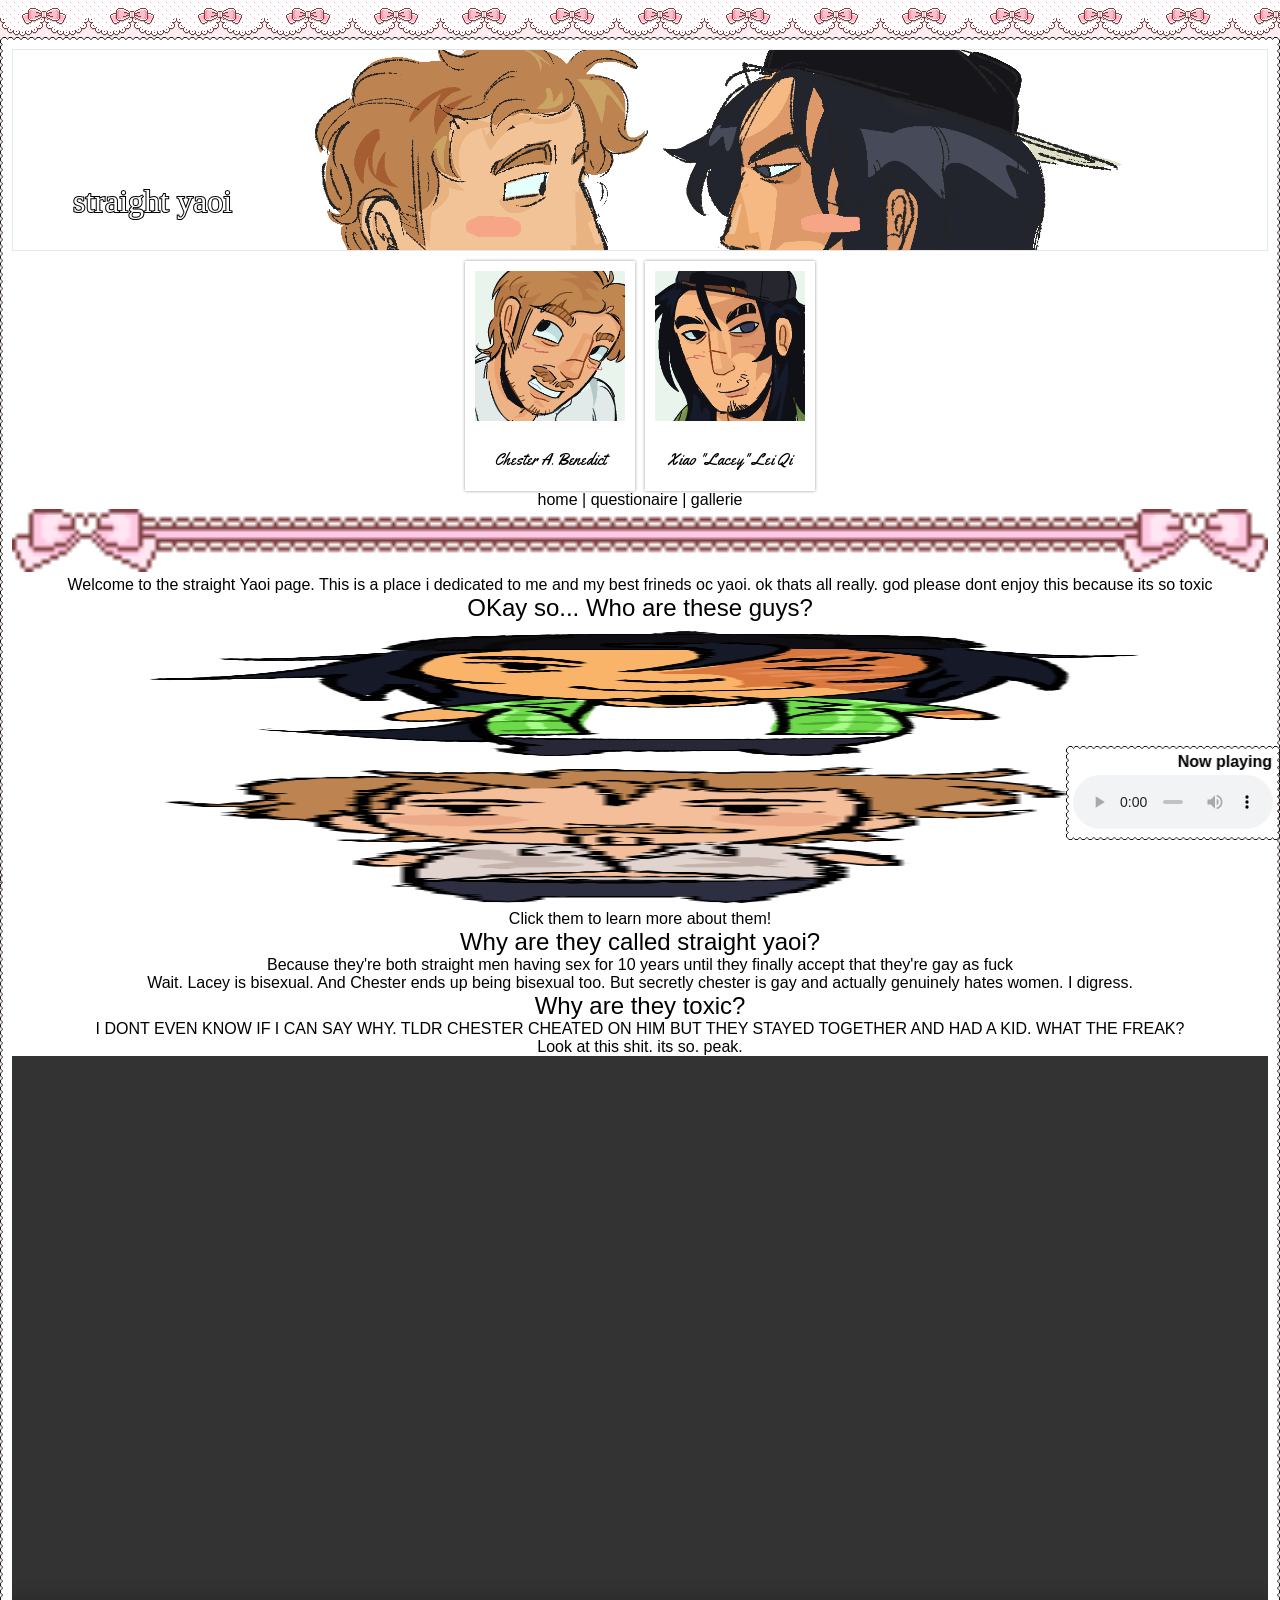
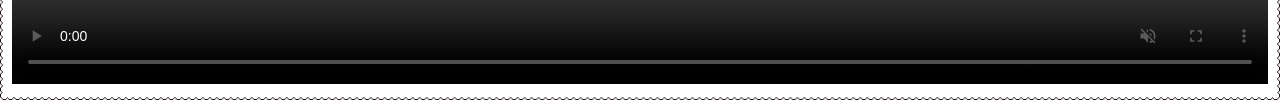
<file: docs/shrines/straight-yaoi.html>
<!DOCTYPE html>
<html lang="en">

<head>
  <meta charset="UTF-8">
  <meta name="viewport" content="width=device-width, initial-scale=1.0">
  <link rel="stylesheet" href="../css/default.css">
  <link rel="stylesheet" href="../css/shrine/straightyaoi.css">
  <link rel="icon" href="../assets/favicon.png" type="image/x-icon">
  <meta name=title content="rei-yami">
  <meta property=og:type content=website>
  <meta property=og:title content="rei-yami">
  <meta property=twitter:title content="rei-yami">
  <meta charset=UTF-8>
  <meta http-equiv=Content-type content="text/html; charset=UTF-8">
  <meta name=keywords content="art, artist, ocs, rei yami, yanvail, yanevail">
  <meta name=author content="Rei Yami">
  <meta name=viewport content="width=device-width,initial-scale=1">
  <title>✦ straight yaoi</title>
</head>
<body>
  <div class="lace"></div>
  <div class="lace-two"></div>
  <div id="container" class="box">
    <a href="https://www.youtube.com/watch?v=ps9e1vqOKtM" target="_blank">
  <div id="music-player" class="box">
    <marquee>
      <p><b>Now playing:</b> Peak</p>
    </marquee>
    <audio src="https://file.garden/aWxLNJylm2AE_Wn6/rei-yami/music/Schnuffel%20Bunny%20-%20Snuggle%20Song.mp3" loop autoplay controls></audio>
  </div>
  </a>
    <header>
      <h1>straight yaoi</h1>
    </header>
    <main>
      <div class="portraits">
        <a href="https://toyhou.se/36914478.chester" target="_blank"><img title="Chester, my fag."
            src="../assets/shrines/sy/chester-cropped.png"><br><br>Chester A. Benedict</a>
          
        <a href="https://toyhou.se/31572835.xiao-lei-qi-lacey" target="_blank">
          <img
            title="Lacey, yanvails straighter fag." src="../assets/shrines/sy/lacey-cropped.png"><br><br>Xiao "Lacey" Lei Qi</a>
      </div>
      <nav>
        <a href="#home">home</a> | 
        <a href="#questionaire">questionaire</a> |
        <a href="#gallery">gallerie</a>
      </nav>
      <p><img alt=" " src="../assets/shrines/sy/div.gif" aria-hidden="true"></p>
      <p>Welcome to the straight Yaoi page. This is a place i dedicated to me and my best frineds oc yaoi. ok thats all really. god please dont enjoy this because its so toxic</p>
      <h2>OKay so... Who are these guys?</h2>
      <img src="../assets/shrines/sy/chibi-lacey.png"  class="chibi" id="lace">
      <img src="../assets/shrines/sy/chibi-chester.png" class="chibi" id="chet">
      <p id="defaulttext">Click them to learn more about them!</p>
      <p id="chetsa" style="display:none">
        This is Chester! You likely know Chester, but in case not...
        <br> Chester is a douchebag. He's selfish. He also put his dick in a cheeseburger and thought about Lacey I'm not even joking man. On his couch too.OIGGUOUGUUHHH IM GETTIGN FLASHBACKS. ahem. Yeaaah anyways. Very charasmatic and charming but looks kind of sad when he's not around other people. Also a masochist probably
      </p>
      <p id="lacey" style="display:none">
        This is Lacey! Lacey was created by my <a href="" title="Hi marcos">good ol' pal who I abuse daily.</a><br>
        I personally describe him as a gooner. Very goonerific. He's a very thoughtful person unlike Chester. I'd say he's kind but he's quite two-faced. Team player, and very queerphobic. oops. Though, it's apparent that he grew out of that. He likes playing videogames and sitting at his desk jorkin his shit. Also he has a burn scar it was his fault he got burned. trust me. He likes splatoon I think
      </p>
      <h2>Why are they called straight yaoi?</h2>
      <p>Because they're both straight men having sex for 10 years until they finally accept that they're gay as fuck<br>Wait. Lacey is bisexual. And Chester ends up being bisexual too. But secretly chester is gay and actually genuinely hates women. I digress.</p>
      <h2>Why are they toxic?</h2>
      <p> I DONT EVEN KNOW IF I CAN SAY WHY. TLDR CHESTER CHEATED ON HIM BUT THEY STAYED TOGETHER AND HAD A KID. WHAT THE FREAK?</p>
      <p>Look at this shit. its so. peak.</p>
      <video src="https://file.garden/Zhc8cm4ERUKAhsSo/ill-illspreadtheword.mov" controls autoplay muted></video>
    </main>
    <footer>

    </footer>
  </div>
  <script src="../scripts/tooltip.js" defer></script>
  <script src="../scripts/alt-text.js" defer></script>
  <script>
  const chet = document.getElementById("chet");
const lace = document.getElementById("lace");

const chetsa = document.getElementById("chetsa");
const lacey = document.getElementById("lacey");
const defaulttext = document.getElementById("defaultText");

chet.addEventListener("click", function() {
  chetsa.style.display = "block";
  lacey.style.display = "none";
  defaulttext.style.display = "none";
});

lace.addEventListener("click", function() {
  lacey.style.display = "block";
  chetsa.style.display = "none";
  defaulttext.style.display = "none";
});
  </script>
</body>

</html>
</file>
<file: docs/css/default.css>
/*Semantics*/
:root {
    --test:2px solid red
}

h1,h2,h3,h4,h5,h6,p,pre,code,blockquote,ul,ol,li,hr,body {
    margin: 0px;
    padding: 0px;
    font-weight: normal;
}
body {
    font-family:Helvetica, sans-serif;
}
a {
    color:inherit;
}
img, iframe {
    width:100%;
    border: none;
}

iframe {
    height:100%
}
div {
    position:relative;
}
 header {
    grid-area:header
}
 section {
    grid-area:section
}
 nav {
    grid-area:nav
}
aside {
    grid-area:aside
}
 main {
    grid-area:main
}
 footer {
    grid-area:footer
}
article {
    grid-area:article
}
* {
    paint-order: stroke fill;
}
/* basic animations */

@keyframes bg-scroll {
    from {
        background-position: 0 0;
    }

    to {
        background-position: 100% 100%;
    }
}
/*class*/
.impact {
    font-family:Impact, Haettenschweiler, 'Arial Narrow Bold', sans-serif
}
.pixel {
    image-rendering: pixelated;
}
.container {
    margin-left: auto;
    margin-right: auto;
}
.button {
    width:88px;
    height:31px;
}
.flex {
    display:flex;
}

.tooltip {
  visibility: hidden;
  position: absolute;
  z-index: 99999999999999999999999999999999999999999999999999999999999999999;
}


/*font*/

@font-face {
  font-family:mp100-font;
  src:url("../assets/font/whizbang-roman.ttf");
}
</file>
<file: docs/css/shrine/straightyaoi.css>
@import url('https://fonts.googleapis.com/css2?family=Yellowtail&display=swap');

:root {
  --primary:#fcbdca;
  
  --container:600px
}

body {
  background-color:var(--primary);
  background-image: url("../../assets/shrines/sy/bg.gif");
}
.lace {
  position: fixed;
  height:37px;
  background-image:url("../../assets/shrines/sy/lace.gif");
  width:100%;
}
.lace-two {
  bottom: 0px;
  rotate:180deg;
  position: fixed;
  height:37px;
  background-image:url("../../assets/shrines/sy/lace.gif");
  width:100%;
}
a {
  transition: 0.2s;
  text-decoration: none;
}
a:hover:not(.portraits a) {
  letter-spacing: 2px;
}
#container {
  position: relative;
  top:37px;
  text-align: center;
  padding:5px;
}

#music-player {
  width:200px;
  position:fixed;
  right:0px;
  bottom:60px;
}
#music-player audio {
  width:100%;
}
header {
  height:200px;
  border:1px solid #e7e7e7;
  margin-bottom:10px;
  position: relative;
  background-image:url(../../assets/shrines/sy/aaaawwwww.png);
  background-size:80%;
  background-position:  150px -60px;
  background-repeat: no-repeat;
}
header h1 {
  position:absolute;
  width:100%;
  -webkit-text-stroke: 2px black;
  color:white;
  text-align: left;
  bottom:30px;
  left:60px;
}
.portraits {
  display: flex;
  justify-content: center;
  gap:10px;
}
.portraits a {
  background-color: white;
  box-shadow: 0px 0px 3px #00000069;
  padding:10px;
  padding-bottom:20px;
  font-family:"Yellowtail", cursive;
  user-select: none;
  cursor:default;
}
.portraits a:hover:first-child {
  box-shadow: -10px 10px 10px #00000027;
  rotate:-3deg;
  scale:1.1
}
.portraits img {
height:150px;
}
.box {
  border-image: url("../../assets/shrines/sy/border.png") 8 fill round;
border-width:7px;
border-style:solid;
}

h1 {
  font-family: "cookie", cursive;
}
video {
  width:100%;
}

.chibi {
  height:140px;
}
</file>
